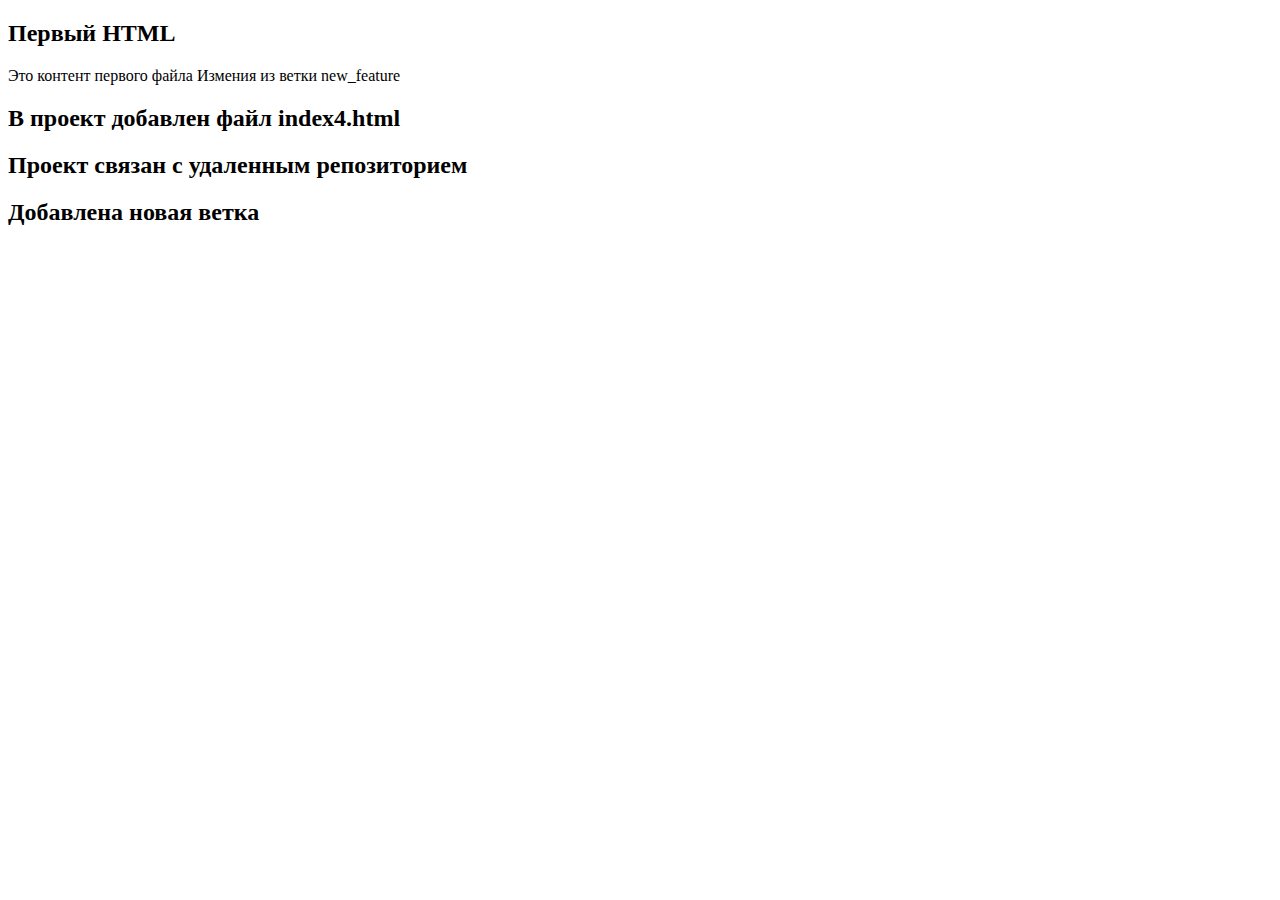
<file: index.html>
<!DOCTYPE html>
<html lang="en">
<head>
    <meta charset="UTF-8">
    <meta name="viewport" content="width=device-width, initial-scale=1.0">
    <title>Document</title>
</head>
<body>
    <h2>Первый HTML </h2>
    Это  контент первого файла

    Измения из ветки new_feature

    <h2>В проект добавлен файл index4.html</h2>

    <h2>Проект связан с удаленным репозиторием</h2>

    <h2>Добавлена новая ветка</h2>
</body>
</html>
</file>
